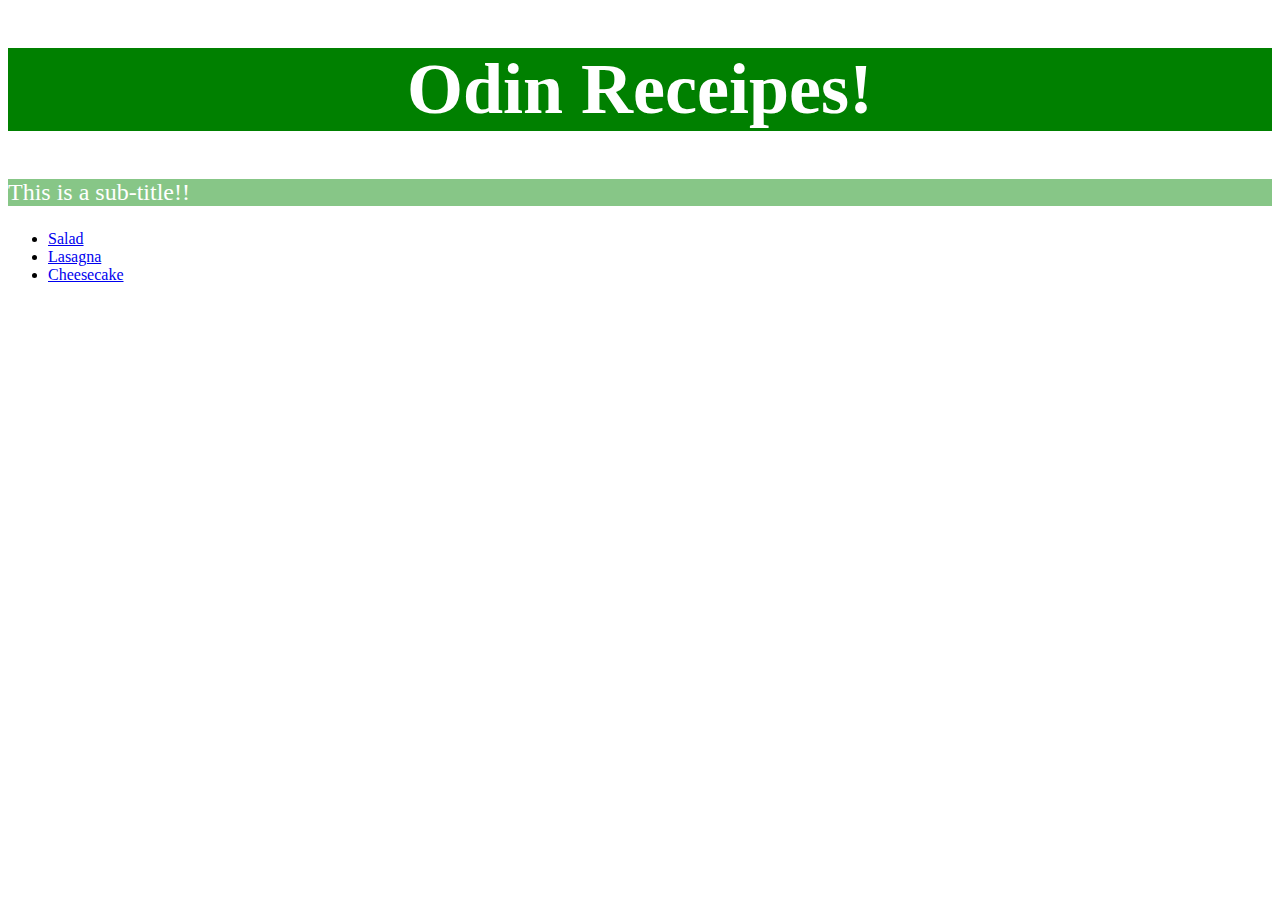
<file: index.html>
<!DOCTYPE html>
<html lang="en">
<head>
    <meta charset="UTF-8">
    <meta name="viewport" content="width=device-width, initial-scale=1.0">
    <title>Odin Recipies</title>
    <link rel="stylesheet" href="style.css">  

</head>
<body>
    <div class="div-class"><h1>Odin Receipes!</h1></div>
    <p class="p-class">This is a sub-title!!</p>

    <ul>
        <li><a href="recipes/salad.html">Salad</a></li>
        <li><a href="recipes/lasagna.html">Lasagna</a></li>
        <li><a href="recipes/cheesecake.html">Cheesecake</a></li>  
    </ul>
</body>
</html>
</file>
<file: style.css>
.p-class {
    background-color: rgb(135, 198, 135);
    color: white;
    font-size: 24px;
}

.div-class {
    background-color: green;
    color: white;
    text-align: center;
    font-size: 36px;
}
</file>
